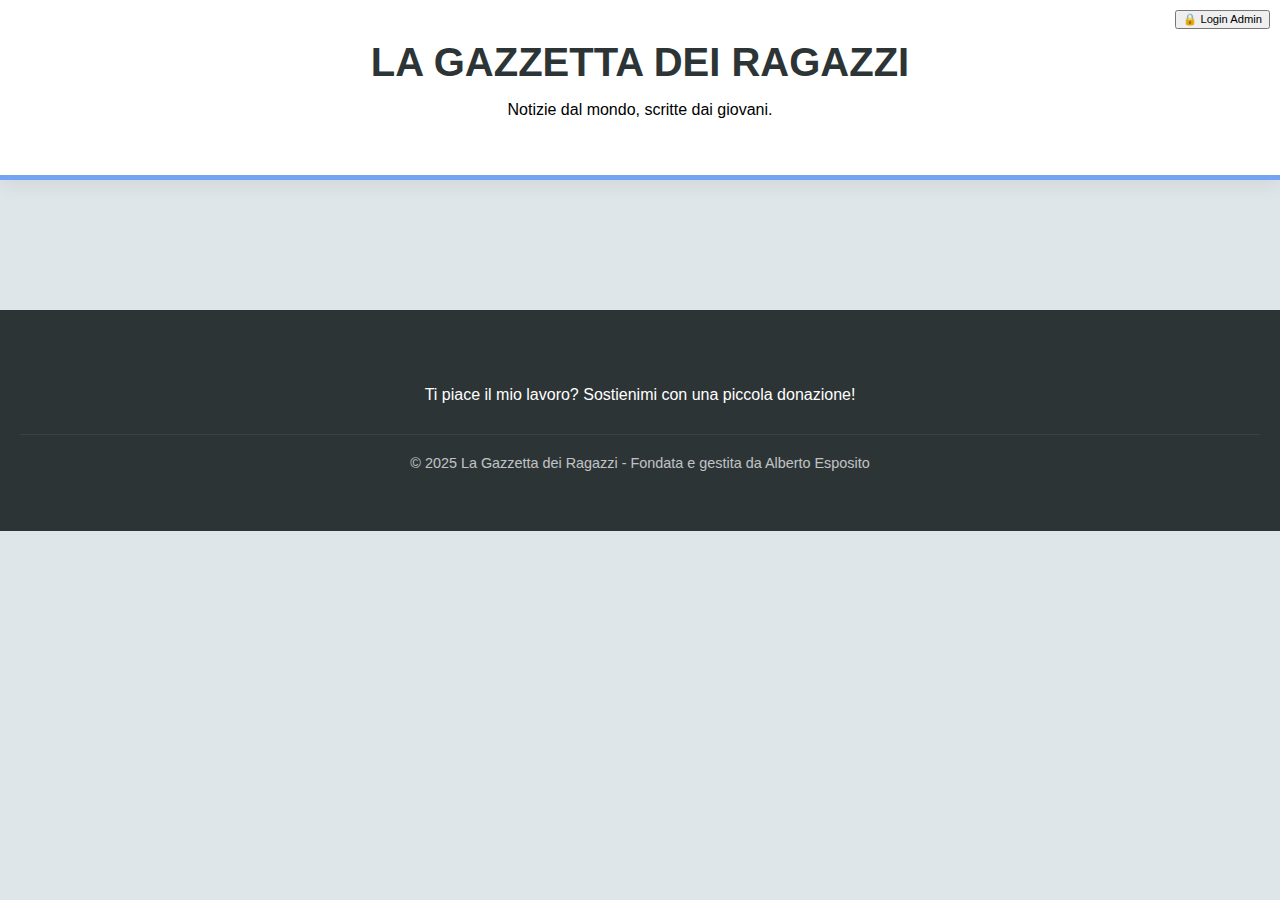
<file: index.html>
<!DOCTYPE html>
<html lang="it">
<head>
    <meta charset="UTF-8">
    <meta name="viewport" content="width=device-width, initial-scale=1.0">
    <title>La Gazzetta dei Ragazzi</title>
    <link rel="stylesheet" href="https://cdnjs.cloudflare.com/ajax/libs/animate.css/4.1.1/animate.min.css"/>
    <style>
        :root {
            --primary: #72a4f2;
            --accent: #ff4757;
            --dark: #2d3436;
            --bg: #dfe6e9;
        }

        body {
            font-family: 'Segoe UI', Tahoma, Geneva, Verdana, sans-serif;
            background-color: var(--bg);
            margin: 0;
            padding-bottom: 0;
        }

        /* Header */
        header {
            background: white;
            padding: 40px 20px;
            text-align: center;
            box-shadow: 0 4px 20px rgba(0,0,0,0.08);
            border-bottom: 5px solid var(--primary);
        }

        h1 { font-size: 2.5rem; color: var(--dark); margin: 0; text-transform: uppercase; }

        /* Admin Styles */
        #admin-auth-btn { position: fixed; top: 10px; right: 10px; z-index: 1000; font-size: 0.7rem; }
        
        #admin-controls {
            display: none;
            background: white;
            max-width: 600px;
            margin: 20px auto;
            padding: 20px;
            border-radius: 15px;
            box-shadow: 0 10px 30px rgba(0,0,0,0.1);
        }

        #post-form {
            display: none; /* Menu a tendina inizialmente chiuso */
            margin-top: 15px;
            flex-direction: column;
            gap: 10px;
        }

        input, textarea {
            padding: 12px;
            border: 2px solid #eee;
            border-radius: 10px;
            outline: none;
        }

        /* Grid e Card */
        #news-grid {
            display: grid;
            grid-template-columns: repeat(auto-fill, minmax(320px, 1fr));
            gap: 30px;
            padding: 40px;
            max-width: 1200px;
            margin: auto;
        }

        .card {
            background: white;
            border-radius: 20px;
            overflow: hidden;
            box-shadow: 0 10px 20px rgba(0,0,0,0.05);
            transition: 0.4s cubic-bezier(0.175, 0.885, 0.32, 1.275);
            display: flex;
            flex-direction: column;
        }

        .card:hover { transform: translateY(-10px); }

        .card-img { width: 100%; height: 180px; object-fit: cover; background: #f0f0f0; }
        
        .card-content { padding: 20px; flex-grow: 1; }

        .btn-read {
            background: var(--primary);
            color: white;
            border: none;
            padding: 10px;
            border-radius: 8px;
            cursor: pointer;
            width: 100%;
            font-weight: bold;
            transition: 0.3s;
        }

        .btn-read:hover { background: #5b8cd9; transform: scale(1.02); }

        /* Visualizzazioni */
        .views-tag { font-size: 0.8rem; color: #888; margin-bottom: 10px; display: block; }

        /* Footer */
        footer {
            background: #2d3436;
            color: white;
            padding: 60px 20px;
            text-align: center;
            margin-top: 50px;
        }

        .kofi-section { margin-bottom: 30px; }

        .copyright {
            border-top: 1px solid rgba(255,255,255,0.1);
            padding-top: 20px;
            font-size: 0.9rem;
            opacity: 0.7;
        }

        /* Modal Articolo */
        #article-modal {
            display: none;
            position: fixed;
            top:0; left:0; width:100%; height:100%;
            background: rgba(0,0,0,0.8);
            z-index: 2000;
            justify-content: center;
            align-items: center;
            padding: 20px;
        }

        .modal-content {
            background: white;
            padding: 30px;
            border-radius: 20px;
            max-width: 700px;
            width: 100%;
            max-height: 80vh;
            overflow-y: auto;
        }

        #credits-screen {
            display: none;
            position: fixed;
            top: 0; left: 0; width: 100%; height: 100%;
            background: var(--primary);
            color: white;
            z-index: 3000;
            text-align: center;
            padding-top: 20vh;
        }
    </style>
</head>
<body>

    <button id="admin-auth-btn" onclick="loginAdmin()">🔒 Login Admin</button>

    <div id="admin-controls">
        <button onclick="document.getElementById('post-form').style.display = (document.getElementById('post-form').style.display === 'flex') ? 'none' : 'flex'">
            📝 Scrivi nuovo articolo (Apri/Chiudi)
        </button>
        <div id="post-form">
            <input type="text" id="postTitle" placeholder="Titolo dell'articolo">
            <textarea id="postContent" rows="5" placeholder="Contenuto dell'articolo..."></textarea>
            <label>Immagine (Opzionale):</label>
            <input type="file" id="postImage" accept="image/*">
            <button onclick="addPost()">✅ Pubblica</button>
        </div>
    </div>

    <header class="animate__animated animate__fadeInDown">
        <h1>La Gazzetta dei Ragazzi</h1>
        <p>Notizie dal mondo, scritte dai giovani.</p>
    </header>

    <div id="news-grid"></div>

    <div id="credits-screen" class="animate__animated animate__zoomIn">
        <h1>Sito creato da Alberto Esposito</h1>
        <p>Copyright © 2025 - Tutti i diritti riservati</p>
        <p><em>Premi 'Esc' per tornare alla Gazzetta</em></p>
    </div>

    <div id="article-modal" onclick="closeModal()">
        <div class="modal-content animate__animated animate__zoomIn" onclick="event.stopPropagation()">
            <h1 id="modal-title"></h1>
            <div id="modal-body"></div>
            <button onclick="closeModal()" class="btn-read" style="margin-top: 20px;">Chiudi</button>
        </div>
    </div>

    <footer>
        <div class="kofi-section">
            <p>Ti piace il mio lavoro? Sostienimi con una piccola donazione!</p>
            <script type='text/javascript' src='https://storage.ko-fi.com/cdn/widget/Widget_2.js'></script>
            <script type='text/javascript'>
                kofiwidget2.init('Support me on Ko-fi', '#72a4f2', 'X8X21H49UF');
                kofiwidget2.draw();
            </script>
        </div>
        <div class="copyright">
            &copy; 2025 La Gazzetta dei Ragazzi - Fondata e gestita da Alberto Esposito
        </div>
    </footer>

    <script>
        let posts = JSON.parse(localStorage.getItem('gazzetta_posts')) || [];
        let isAdmin = localStorage.getItem('isAdmin') === 'true';

        if(isAdmin) document.getElementById('admin-controls').style.display = 'block';

        function loginAdmin() {
            const pass = prompt("Password Amministratore:");
            if(pass === "GazzettaDeiRagazzi2025") {
                isAdmin = true;
                localStorage.setItem('isAdmin', 'true');
                document.getElementById('admin-controls').style.display = 'block';
                renderPosts();
            } else {
                alert("Password errata!");
            }
        }

        function addPost() {
            const title = document.getElementById('postTitle').value;
            const content = document.getElementById('postContent').value;
            const imageFile = document.getElementById('postImage').files[0];

            if(!title || !content) return alert("Metti titolo e contenuto!");

            if(imageFile) {
                const reader = new FileReader();
                reader.onload = function(e) {
                    savePost(title, content, e.target.result);
                }
                reader.readAsDataURL(imageFile);
            } else {
                savePost(title, content, null);
            }
        }

        function savePost(title, content, img) {
            posts.unshift({ title, content, img, views: 0 });
            localStorage.setItem('gazzetta_posts', JSON.stringify(posts));
            location.reload(); 
        }

        function renderPosts() {
            const grid = document.getElementById('news-grid');
            grid.innerHTML = '';
            posts.forEach((post, index) => {
                grid.innerHTML += `
                    <div class="card animate__animated animate__fadeInUp">
                        ${post.img ? `<img src="${post.img}" class="card-img">` : '<div class="card-img" style="background:#ccc"></div>'}
                        <div class="card-content">
                            <span class="views-tag">👁 ${post.views} visualizzazioni</span>
                            <h2>${post.title}</h2>
                            <p>${post.content.substring(0, 80)}...</p>
                            <button class="btn-read" onclick="readFull(${index})">Leggi di più</button>
                            ${isAdmin ? `<button onclick="deletePost(${index})" style="background:red; color:white; border:none; margin-top:10px; padding:5px; border-radius:5px; width:100%; cursor:pointer;">Elimina Articolo</button>` : ''}
                        </div>
                    </div>
                `;
            });
        }

        function readFull(index) {
            posts[index].views++;
            localStorage.setItem('gazzetta_posts', JSON.stringify(posts));
            document.getElementById('modal-title').innerText = posts[index].title;
            document.getElementById('modal-body').innerText = posts[index].content;
            document.getElementById('article-modal').style.display = 'flex';
            renderPosts();
        }

        function closeModal() { document.getElementById('article-modal').style.display = 'none'; }

        function deletePost(index) {
            if(confirm("Vuoi davvero eliminare questo articolo?")) {
                posts.splice(index, 1);
                localStorage.setItem('gazzetta_posts', JSON.stringify(posts));
                renderPosts();
            }
        }

        // Tasto SHIFT per i crediti
        window.addEventListener('keydown', (e) => {
            if (e.key === "Shift") document.getElementById('credits-screen').style.display = 'block';
            if (e.key === "Escape") {
                document.getElementById('credits-screen').style.display = 'none';
                closeModal();
            }
        });

        renderPosts();
    </script>
</body>
</html>
</file>
